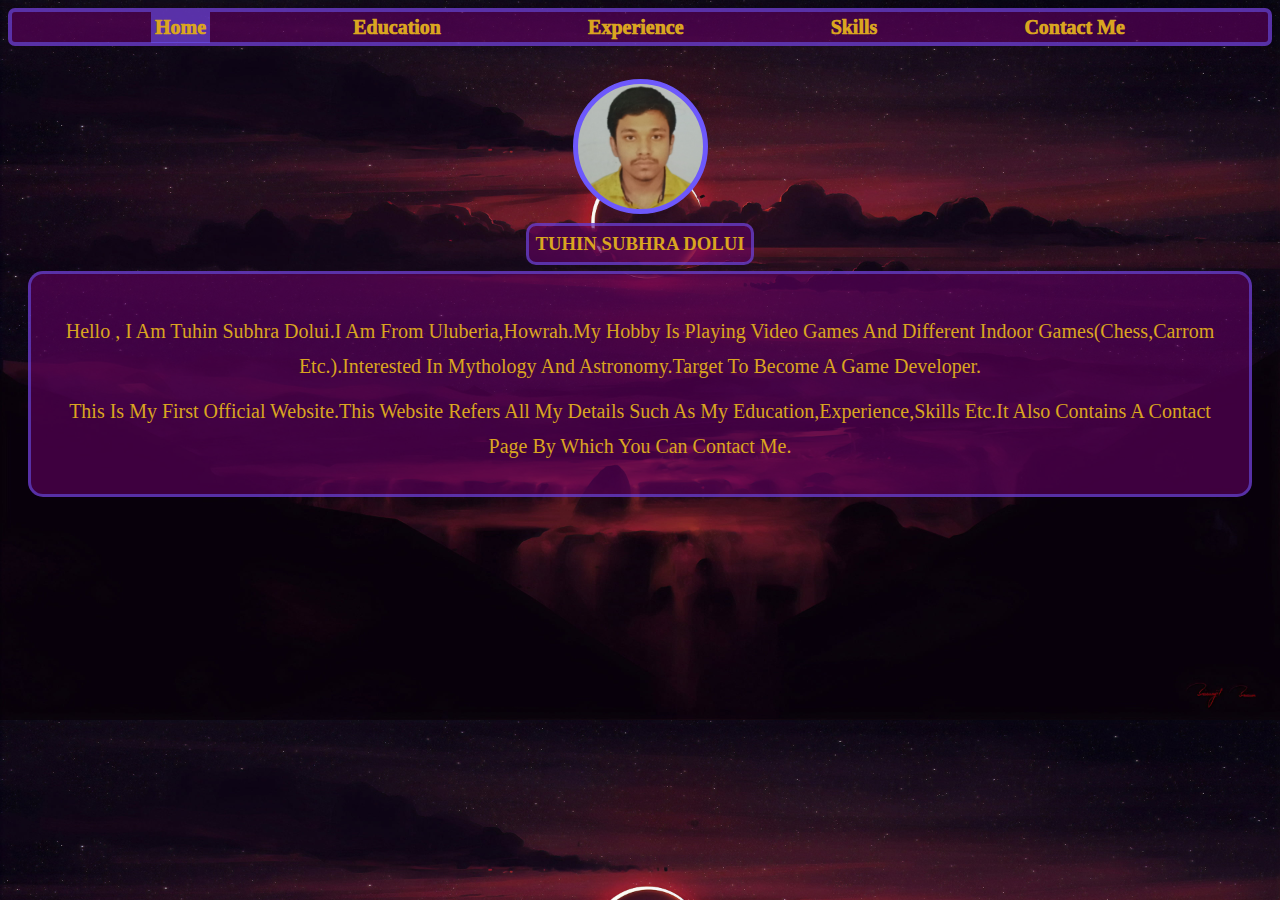
<file: index.html>
<!DOCTYPE html>
<html lang="en">
<head>
    <meta charset="UTF-8">
    <meta name="viewport" content="width=device-width, initial-scale=1.0">
    <title>My Website</title>
    <link rel="stylesheet" href="style.css">
</head>
<body>
    <header>
        <div id="navbar">
            <a id="home">Home</a>
            <a id="education" class="elements" href="Education.html">Education</a>
            <a id="experience" class="elements" href="Experience.html">Experience</a>
            <a id="skill" class="elements" href="Skills.html">Skills</a>
            <a id="contact" class="elements" href="Contact.html">Contact Me</a>
        </div>
    </header>
    <main>
        <div id="photodiv">
            <a id="photo" href="my.jpg"> </a>
        </div>
        <div id="namediv">
            <div id="name">
                <h3 id="headname">TUHIN SUBHRA DOLUI</h3>
            </div>
        </div>
        <div id="basics">
            <p class="parah">hello , i am tuhin subhra dolui.i am from uluberia,howrah.my hobby is playing video games and different indoor games(chess,carrom etc.).interested in mythology and astronomy.target to become a game developer.</p>
            <p class="parah">this is my first official website.this website refers all my details such as my education,experience,skills etc.it also contains a contact page by which you can contact me. </p>
        </div>

    </main>
</body>
</html>
</file>
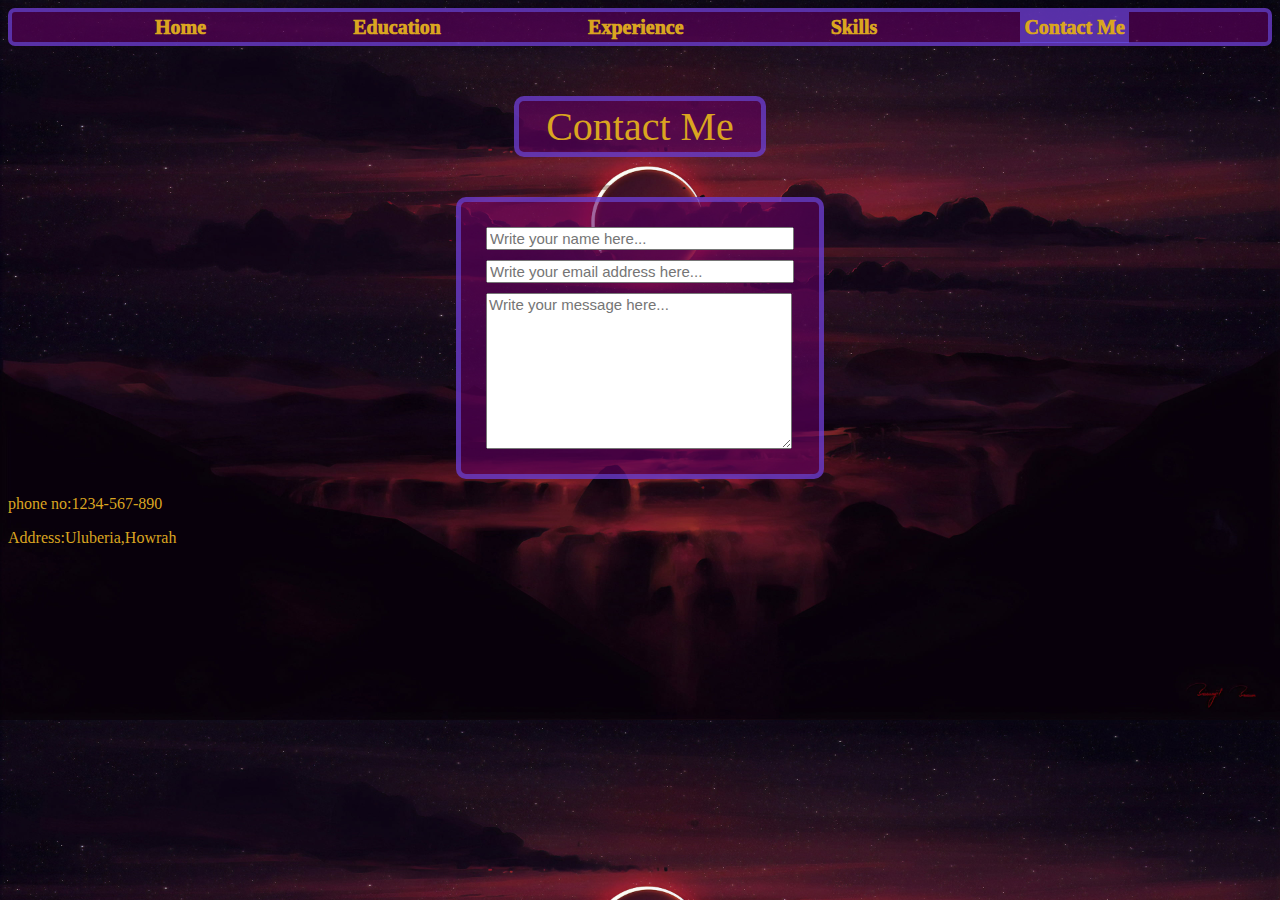
<file: Contact.html>
<!DOCTYPE html>
<html lang="en">
<head>
    <meta charset="UTF-8">
    <meta name="viewport" content="width=device-width, initial-scale=1.0">
    <title>My Website</title>
    <link rel="stylesheet" href="constyle.css">
</head>
<body>
    <header>
        <div id="navbar">
            <a id="home" class="elements" href="index.html">Home</a>
            <a id="education" class="elements" href="Education.html">Education</a>
            <a id="experience" class="elements" href="Experience.html">Experience</a>
            <a id="skill" class="elements" href="Skills.html">Skills</a>
            <a id="contact">Contact Me</a>
        </div>
    </header>
    <main>
        <div id="contactdiv">
            <div id="con">
                <p id="contacthead">Contact Me</p>
            </div>
        </div>
        <div  id="condetails">
            <div id="conparah">
                <input id="contactn" type="text" placeholder="Write your name here...">
                <input id="contacte" type="text" placeholder="Write your email address here...">
                <textarea id="contactm" type="text" placeholder="Write your message here..."></textarea>

             </div>
        </div>
     </main>
     <footer>
        <p class="foot">phone no:1234-567-890</p>
        <p class="foot">Address:Uluberia,Howrah</p>
     </footer>
    
</body>
</html>
</file>
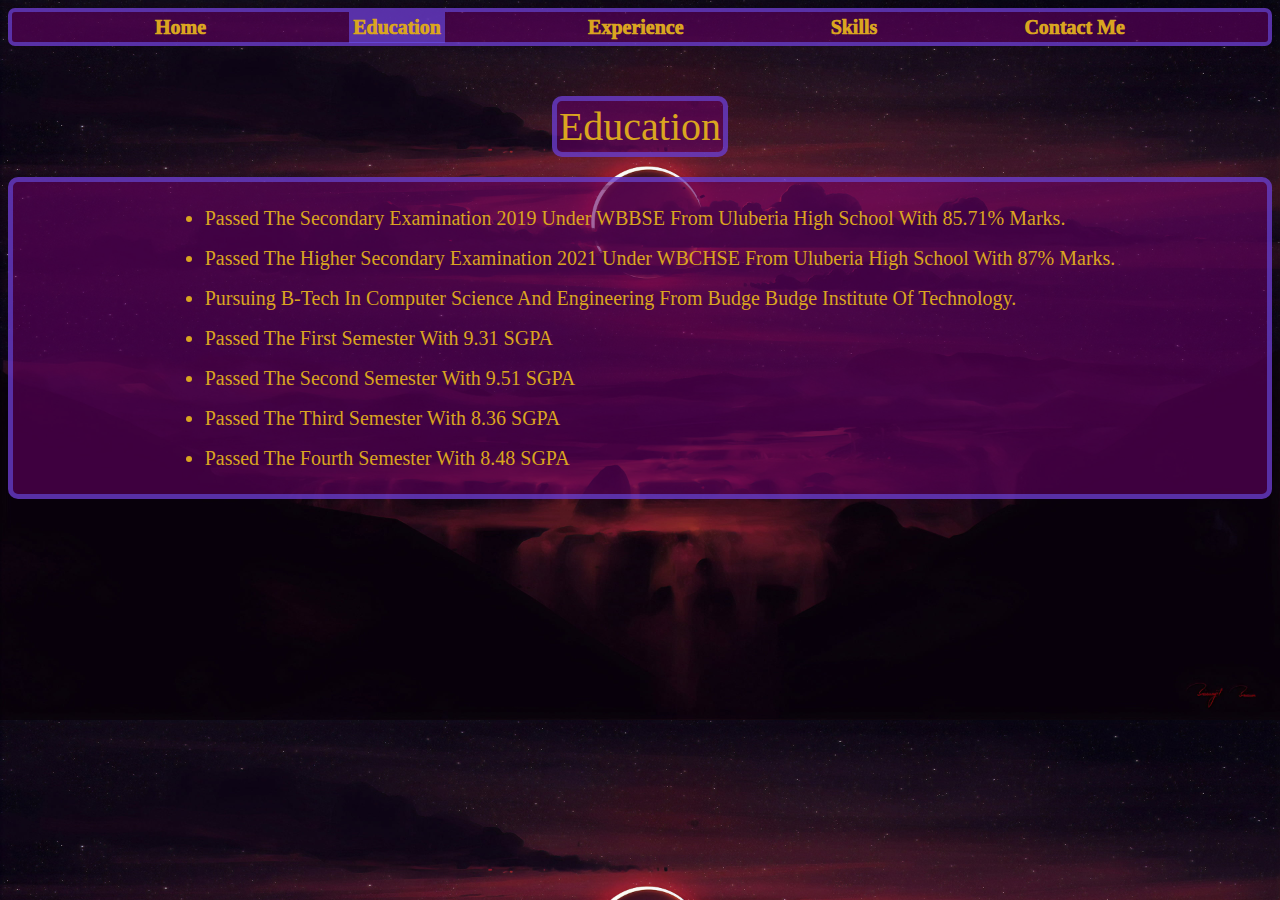
<file: Education.html>
<!DOCTYPE html>
<html lang="en">
<head>
    <meta charset="UTF-8">
    <meta name="viewport" content="width=device-width, initial-scale=1.0">
    <title>My Website</title>
    <link rel="stylesheet" href="edustyle.css">
</head>
<body>
    <header>
        <div id="navbar">
            <a id="home" class="elements" href="index.html">Home</a>
            <a id="education">Education</a>
            <a id="experience" class="elements" href="Experience.html">Experience</a>
            <a id="skill" class="elements" href="Skills.html">Skills</a>
            <a id="contact" class="elements" href="Contact.html">Contact Me</a>
        </div>
    </header>
    <main>
        <div id="edudiv">
            <div id="ed">
                <p id="edu">Education</p>
            </div>
        </div>
        <div id="edudetails">
            <ul id="eduparah">
                <li class="lines">passed the secondary examination 2019 under WBBSE from uluberia high school with 85.71% marks. </li>
                <li class="lines">passed the higher secondary examination 2021 under WBCHSE from uluberia high school with 87% marks.</li>
                <li class="lines">pursuing b-tech in computer science and engineering from budge budge institute of technology.</li>
                <li class="lines">passed the first semester with 9.31 SGPA</li>
                <li class="lines">passed the second semester with 9.51 SGPA</li>
                <li class="lines">passed the third semester with 8.36 SGPA</li>
                <li class="lines">passed the fourth semester with 8.48 SGPA</li>
            </ul>
        </div>
        
    </main>
    
</body>
</html>
</file>
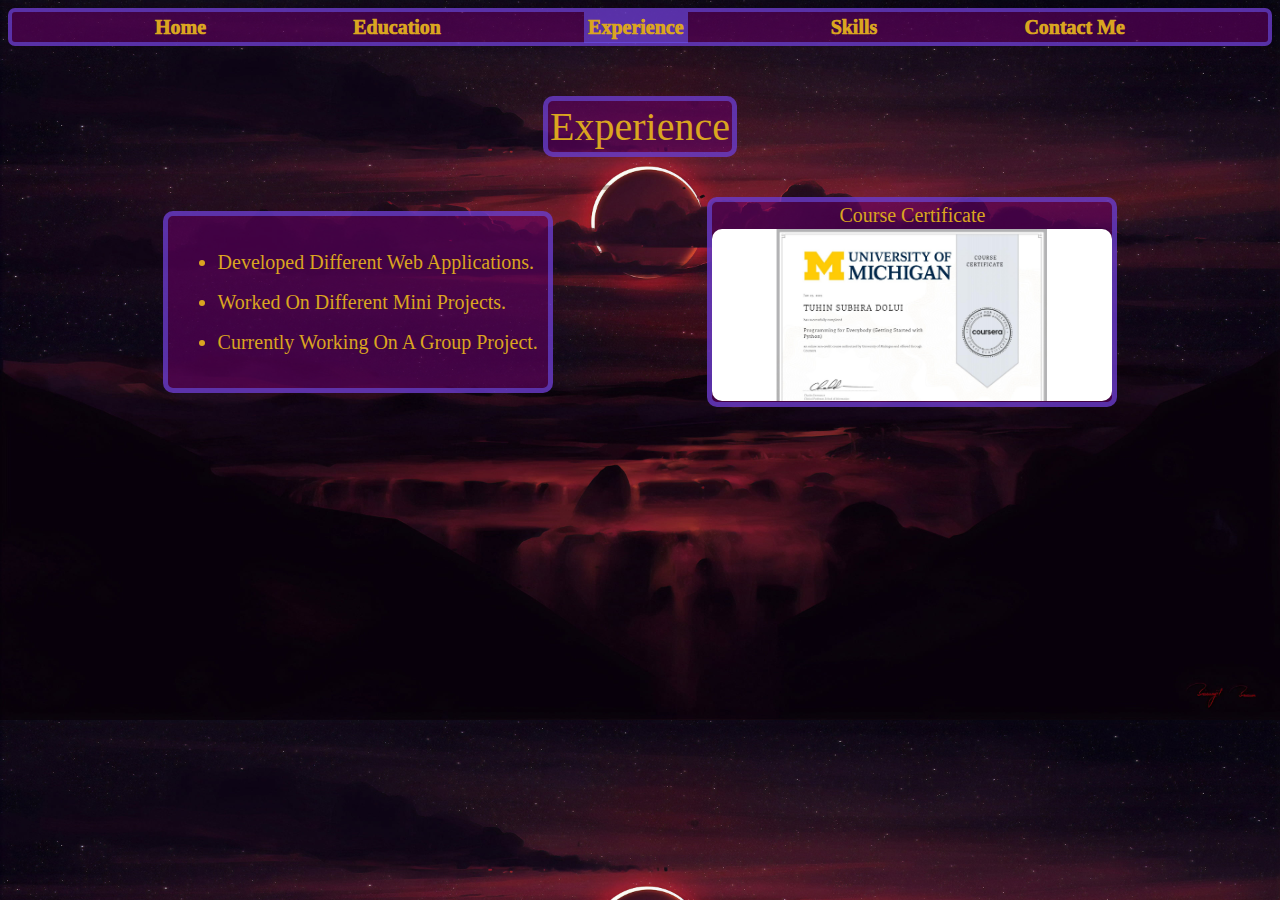
<file: Experience.html>
<!DOCTYPE html>
<html lang="en">
<head>
    <meta charset="UTF-8">
    <meta name="viewport" content="width=device-width, initial-scale=1.0">
    <title>My Website</title>
    <link rel="stylesheet" href="xpstyle.css">
</head>
<body>
    <header>
        <div id="navbar">
            <a id="home" class="elements" href="index.html">Home</a>
            <a id="education" class="elements" href="Education.html">Education</a>
            <a id="experience">Experience</a>
            <a id="skill" class="elements" href="Skills.html">Skills</a>
            <a id="contact" class="elements" href="Contact.html">Contact Me</a>
        </div>
    </header>
    <main>
        <div id="expdiv">
            <div id="xp">
                <p id="exp">Experience</p>
            </div>
        </div>
        <div id="expdetails">
            <div id="xpparah">
                <ul>
                    <li class="xpline">Developed different web applications.</li>
                    <li class="xpline">Worked on different mini projects.</li>
                    <li class="xpline">currently working on a group project.</li>
                </ul>
            </div>
            <div id="certificate">
                <p id="cc">Course Certificate</p>
                <a href="original.pdf">
                 <div id="cerimg">
                </div>
                </a>

            </div>
           

        </div>
    </main>
    
    
    
    
</body>
</html>
</file>
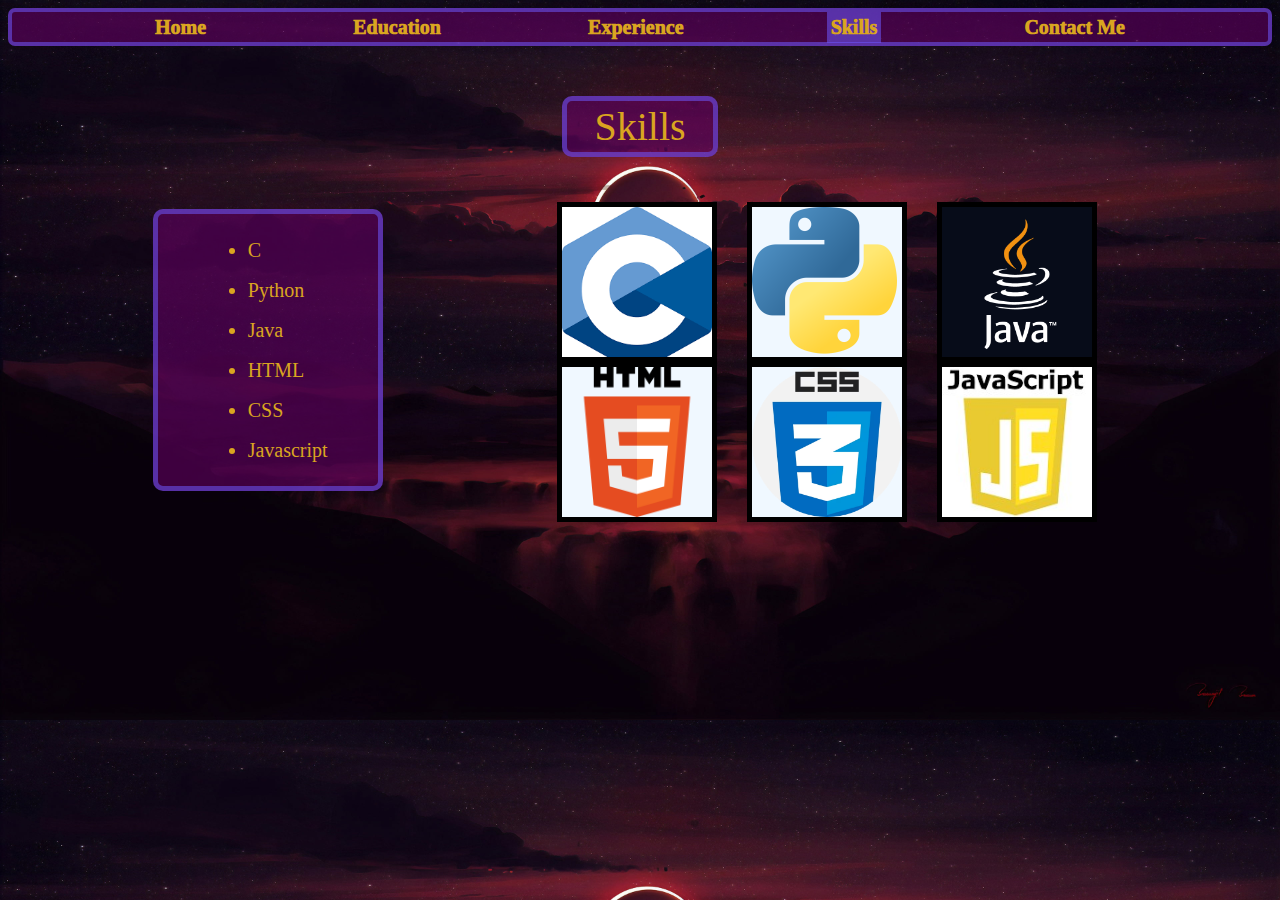
<file: Skills.html>
<!DOCTYPE html>
<html lang="en">
<head>
    <meta charset="UTF-8">
    <meta name="viewport" content="width=device-width, initial-scale=1.0">
    <title>My website</title>
    <link rel="stylesheet" href="skillstyle.css">
</head>
<body>
    <header>
        <div id="navbar">
            <a id="home" class="elements" href="index.html">Home</a>
            <a id="education" class="elements" href="Education.html">Education</a>
            <a id="experience" class="elements" href="Experience.html">Experience</a>
            <a id="skill">Skills</a>
            <a id="contact" class="elements" href="Contact.html">Contact Me</a>
        </div>
    </header>
    <main>
        <div id="skilldiv">
            <div id="sk">
                <p id="skills">Skills</p>
            </div>
        </div>
        <div id="skilldetails">
            <div id="skillparah">
                <ul>
                    <li class="skillline">C</li>
                    <li class="skillline">Python</li>
                    <li class="skillline">Java</li>
                    <li class="skillline">HTML</li>
                    <li class="skillline">CSS</li>
                    <li class="skillline">Javascript</li>
                </ul>
            </div>
            <div id="logodiv">
                <div id="c" class="logos"></div>
                <div id="python"  class="logos"></div>
                <div id="java" class="logos"></div>
                <div id="html" class="logos"></div>
                <div id="css" class="logos"></div>
                <div id="javascript" class="logos"></div>
            </div>
          
        </div>
    </main>
    
</body>
</html>
</file>
<file: style.css>
body{
    background-color: rgb(0, 0, 0);
    background-image: url("web.jpg");
    background-size: cover;

}
#navbar{
    font-size: larger;
    font-weight: 1000;
    height:30px;
    border:4px solid rgba(110, 88, 252, 0.548);
    border-radius: 7px;
    background-color:rgba(99, 0, 99, 0.591);
    display:flex;
    justify-content: space-evenly;
    align-items: center;
}
#home{
    background-color: rgba(110, 88, 252, 0.548);
    font-size: 20px;
    text-decoration:none;
    color: goldenrod;
    padding:4px;
}
.elements{
    font-size: 20px;
    text-decoration:none;
    color:goldenrod;
    padding:4px;
}
.elements:hover{
    background-color:rgba(110, 88, 252, 0.548);

}
#photodiv{
    height:200px;
    display:flex;
    justify-content: center;
    align-items: center;

}
#photo{
     height:125px;
     width:125px;
     background-color: rgb(0, 221, 255);
     border:5px solid rgb(109, 88, 252);
     border-radius:50%;
     background-image: url("my.jpg");
     background-size: cover;
}
#namediv{
    height:5px;
    display:flex;
    justify-content: center;
    align-items: center;
}
#name{
    color:goldenrod;
    background-color: rgba(99, 0, 99, 0.591);
    border:3px solid  rgba(110, 88, 252, 0.548);
    border-radius: 10px;
    margin-bottom: 10px;
}
#headname{
    margin: 2px;
    padding:5px;
}
#basics{
    border:3px solid rgba(110, 88, 252, 0.548);
    border-radius: 15px;
    margin:20px;
    padding:20px;
    background-color: rgba(99, 0, 99, 0.591);
}
.parah{
    color:goldenrod;
    text-transform: capitalize;
    text-align: center;
    font-size: 20px;
    height:60px;
    line-height: 35px;

}
</file>
<file: constyle.css>
body{
    background-color: rgb(0, 0, 0);
    background-image: url("web.jpg");
    background-size: cover;

}
#navbar{
    font-size: larger;
    font-weight: 1000;
    height:30px;
    border:4px solid rgba(110, 88, 252, 0.548);
    border-radius: 7px;
    background-color:rgba(99, 0, 99, 0.591);
    display:flex;
    justify-content: space-evenly;
    align-items: center;
}
#contact{
    background-color: rgba(110, 88, 252, 0.548);
    font-size: 20px;
    text-decoration:none;
    color: goldenrod;
    padding:4px;
}
.elements{
    font-size: 20px;
    text-decoration:none;
    color:goldenrod;
    padding:4px;
}
.elements:hover{
    background-color:rgba(110, 88, 252, 0.548);

}
#contactdiv{
    display:flex;
    justify-content: center;
    align-items: center;
}
#con{
    background-color: rgba(99, 0, 99, 0.591);
    border:5px solid rgba(110, 88, 252, 0.548);
    margin-top: 50px;
    border-radius: 10px;
    padding-left:25px;
    padding-right: 25px;
}
#contacthead{
    color:goldenrod;
    font-size: 40px;
    margin:2px;

}
#condetails{
    display:flex;
    justify-content:center;
    align-items: center;
    margin-top: 20px;

}
#conparah{
    background-color: rgba(99, 0, 99, 0.591);
    border:5px solid rgba(110, 88, 252, 0.548);
    margin-top: 20px;
    padding:25px;
    border-radius: 10px;
    text-transform: capitalize;

}
#contactn{
    width:300px;
    font-size: 15px;
    display:block;
}
#contacte{
    margin-top: 10px;
    width:300px;
    font-size: 15px;
    display:block;
    font-family: Arial;

}
#contactm{
    margin-top: 10px;
    width:300px;
    height:150px;
    font-size: 15px;
    display:block;
    font-family:Arial;

}
.foot{
    color:goldenrod;
}
</file>
<file: edustyle.css>
body{
    background-color: rgb(0, 0, 0);
    background-image: url("web.jpg");
    background-size: cover;

}
#navbar{
    font-size: larger;
    font-weight: 1000;
    height:30px;
    border:4px solid rgba(110, 88, 252, 0.548);
    border-radius: 7px;
    background-color:rgba(99, 0, 99, 0.591);
    display:flex;
    justify-content: space-evenly;
    align-items: center;
}
#education{
    background-color: rgba(110, 88, 252, 0.548);
    font-size: 20px;
    text-decoration:none;
    color: goldenrod;
    padding:4px;
}
.elements{
    font-size: 20px;
    text-decoration:none;
    color:goldenrod;
    padding:4px;
}
.elements:hover{
    background-color:rgba(110, 88, 252, 0.548);

}
#edudiv{
    display:flex;
    justify-content: center;
    align-items: center;
}
#ed{
    background-color: rgba(99, 0, 99, 0.591);
    border:5px solid rgba(110, 88, 252, 0.548);
    margin-top: 50px;
    border-radius: 10px;
}
#edu{
    color:goldenrod;
    font-size: 40px;
    margin:2px;

}
#edudetails{
    display:flex;
    justify-content: center;
    align-items: center;
    background-color: rgba(99, 0, 99, 0.591);
    border:5px solid rgba(110, 88, 252, 0.548);
    margin-top: 20px;
    border-radius: 10px;
    text-transform: capitalize;
}
.lines{
    font-size: 20px;
    color:goldenrod;
    line-height: 40px;
}
</file>
<file: xpstyle.css>
body{
    background-color: rgb(0, 0, 0);
    background-image: url("web.jpg");
    background-size: cover;

}
#navbar{
    font-size: larger;
    font-weight: 1000;
    height:30px;
    border:4px solid rgba(110, 88, 252, 0.548);
    border-radius: 7px;
    background-color:rgba(99, 0, 99, 0.591);
    display:flex;
    justify-content: space-evenly;
    align-items: center;
}
#experience{
    background-color: rgba(110, 88, 252, 0.548);
    font-size: 20px;
    text-decoration:none;
    color: goldenrod;
    padding:4px;
}
.elements{
    font-size: 20px;
    text-decoration:none;
    color:goldenrod;
    padding:4px;
}
.elements:hover{
    background-color:rgba(110, 88, 252, 0.548);

}
#expdiv{
    display:flex;
    justify-content: center;
    align-items: center;
}
#xp{
    background-color: rgba(99, 0, 99, 0.591);
    border:5px solid rgba(110, 88, 252, 0.548);
    margin-top: 50px;
    border-radius: 10px;
}
#exp{
    color:goldenrod;
    font-size: 40px;
    margin:2px;

}
#expdetails{
    display:flex;
    justify-content: space-evenly;
    align-items: center;
    margin-top: 20px;

}
#xpparah{
    background-color: rgba(99, 0, 99, 0.591);
    border:5px solid rgba(110, 88, 252, 0.548);
    margin-top: 20px;
    padding:10px;
    border-radius: 10px;
    text-transform: capitalize;
}
.xpline{
    color:goldenrod;
    font-size:20px;
    line-height: 40px;
  
}
#certificate{
    background-color: rgba(99, 0, 99, 0.591);
    border:5px solid rgba(110, 88, 252, 0.548);
    border-radius: 10px;
    height:200px;
    width:400px;
    margin-top: 20px;
}
#cc{
    text-align:center;
    color:goldenrod;
    font-size: 20px;
    margin:2px;
    
}
#cerimg{
    background-color: black;
    height:172px;
    border-radius: 10px;
    background-image: url("cer.jpeg");
    background-size: cover;
}
</file>
<file: skillstyle.css>
body{
    background-color: rgb(0, 0, 0);
    background-image: url("web.jpg");
    background-size: cover;

}
#navbar{
    font-size: larger;
    font-weight: 1000;
    height:30px;
    border:4px solid rgba(110, 88, 252, 0.548);
    border-radius: 7px;
    background-color:rgba(99, 0, 99, 0.591);
    display:flex;
    justify-content: space-evenly;
    align-items: center;
}
#skill{
    background-color: rgba(110, 88, 252, 0.548);
    font-size: 20px;
    text-decoration:none;
    color: goldenrod;
    padding:4px;
}
.elements{
    font-size: 20px;
    text-decoration:none;
    color:goldenrod;
    padding:4px;
}
.elements:hover{
    background-color:rgba(110, 88, 252, 0.548);

}
#skilldiv{
    display:flex;
    justify-content: center;
    align-items: center;
}
#sk{
    background-color: rgba(99, 0, 99, 0.591);
    border:5px solid rgba(110, 88, 252, 0.548);
    margin-top: 50px;
    border-radius: 10px;
    padding-left:25px;
    padding-right: 25px;
}
#skills{
    color:goldenrod;
    font-size: 40px;
    margin:2px;

}
#skilldetails{
    display:flex;
    justify-content:space-evenly;
    align-items: center;
    margin-top: 20px;

}
#skillparah{
    background-color: rgba(99, 0, 99, 0.591);
    border:5px solid rgba(110, 88, 252, 0.548);
    margin-top: 20px;
    padding-left:50px;
    padding-right: 50px;
    border-radius: 10px;
    text-transform: capitalize;
}
.skillline{
    color:goldenrod;
    font-size:20px;
    line-height: 40px;
  
}
#logodiv{
    width:600px;
    height: 300px;
   
    display: flex;
    flex-wrap: wrap;
    justify-content: space-evenly;
    padding-top: 25px;
    
}
.logos{
    height:150px;
    width:150px;
    border:5px solid black;
    background-color: aliceblue;
    background-size: cover;
}
#c{
    background-image:url(C.png) ;
}
#python{
    background-image:url(python.webp) ;
}
#java{
    background-image:url(orgjava.png) ;
}
#html{
    background-image:url(html.png) ;
}
#css{
    background-image:url(css.avif) ;
}
#javascript{
    background-image:url(js.jpg) ;
}
</file>
